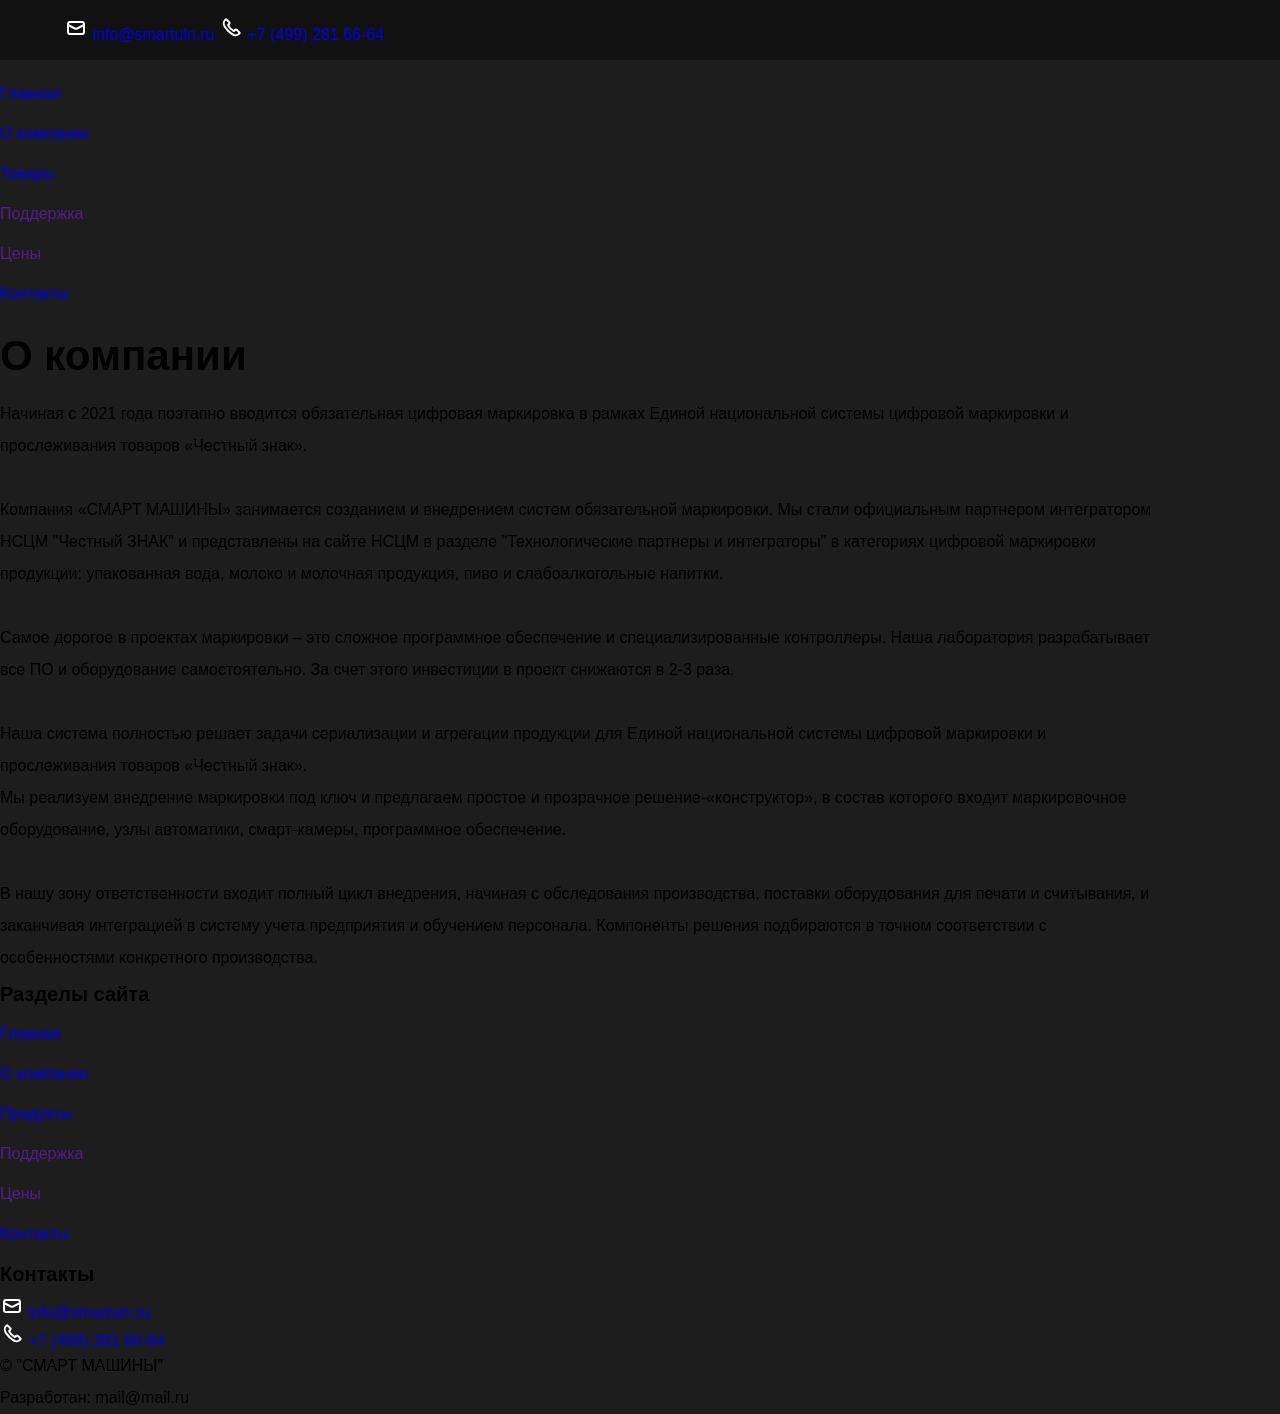
<file: ind2.html>
<!DOCTYPE html>
<html lang="en">

<head>
    <meta charset="UTF-8">
    <meta http-equiv="X-UA-Compatible" content="IE=edge">
    <meta name="viewport" content="width=device-width, initial-scale=1.0">
    <title>Smart Machine</title>
    <link rel="icon" href="favicon.ico" type="image/x-icon">
    <link href="https://fonts.googleapis.com/css2?family=Roboto:wght@100;300;400;500;700;900&display=swap" rel="stylesheet">
    <link rel="stylesheet" href="css/style.css">
    <link rel="stylesheet" href="css/normalize.css">
    <link rel="stylesheet" href="css/adaptive.css">
</head>

<body>
    <div class="container">
        <!-- header -->

        <div class="header">
            <div class="header_cont">
                <div class="header_element">
                    <!-- <img src="icon/Pin.svg" alt="">
                    <p>г. Ульяновск, ул. Федерации д.105</p> -->
                    <img src="icon/Message.svg" alt="">
                    <a href="mailto:info@smartuln.ru">info@smartuln.ru</a> 
                    <img src="icon/Phone.svg" alt="">
                    <a href="tel:+74992816664">+7 (499) 281 66-64</a>
                </div>
            </div>
        </div>

        <!--nav-->

        <nav class="navbar" id="navbar">
            <a href="index.html" class="logo"> <img src="icon/logo.svg" alt=""></a>
            <ul class="nav-links" id="nav-links">
                <input type="checkbox" id="checkbox_toggle" />
                <label for="checkbox_toggle" class="hamburger" id="hamburger"><span class="hamburger-line"></span></label>
                <div class="menu" id="menu">
                        <li id="nav_li"><a href="index.html">Главная</a></li>
                        <li id="nav_li"><a href="ind2.html">О компании</a></li>
                        <li id="nav_li"><a href="index.html#prod">Товары</a></li>
                        <li id="nav_li"><a href="">Поддержка</a></li>
                        <li id="nav_li"><a href="">Цены</a></li>
                        <li id="nav_li"><a href="contacts.html">Контакты</a></li>
                </div>
            </ul>
        </nav>

        <!--cont_block-->
        <div class="allblock">
            <h1 class="allblock_title">О компании</h1>
            <p class="allblock_text">Начиная с 2021 года поэтапно вводится обязательная цифровая маркировка в рамках Единой национальной системы цифровой маркировки и прослеживания товаров «Честный знак». <br> 
                <br>
                Компания «СМАРТ МАШИНЫ» занимается созданием и внедрением систем обязательной маркировки. Мы стали официальным партнером интегратором НСЦМ "Честный ЗНАК" и представлены на сайте НСЦМ в разделе "Технологические партнеры и интеграторы" в категориях цифровой маркировки продукции: упакованная вода, молоко и молочная продукция, пиво и слабоалкогольные напитки. <br>
                <br>
                Самое дорогое в проектах маркировки – это сложное программное обеспечение и специализированные контроллеры. Наша лаборатория разрабатывает все ПО и оборудование самостоятельно. За счет этого инвестиции в проект снижаются в 2-3 раза. <br>
                <br>
                Наша система полностью решает задачи сериализации и агрегации продукции для Единой национальной системы цифровой маркировки и прослеживания товаров «Честный знак».<br>
                Мы реализуем внедрение маркировки под ключ и предлагаем простое и прозрачное решение-«конструктор», в состав которого входит маркировочное оборудование, узлы автоматики, смарт-камеры, программное обеспечение. <br>
                <br>
                В нашу зону ответственности входит полный цикл внедрения, начиная с обследования производства, поставки оборудования для печати и считывания, и заканчивая интеграцией в систему учета предприятия и обучением персонала. Компоненты решения подбираются в точном соответствии с особенностями конкретного производства.<br>
            </p>
        </div>
    

        <!--footer-->

        <div class="footer">
            <div class="footer_cont">
                <div class="footer_cont_left">
                    <div class="footer_sections">
                        <h4>Разделы сайта</h4>
                        <ul>
                            <a href="index.html">
                                <li>Главная</li>
                            </a>
                            <a href="ind2.html">
                                <li>О компании</li>
                            </a>
                            <a href="index.html#prod">
                                <li>Продукты</li>
                            </a>
                            <a href="">
                                <li>Поддержка</li>
                            </a>
                            <a href="">
                                <li>Цены</li>
                            </a>
                            <a href="contacts.html">
                                <li id="f_last">Контакты</li>
                            </a>
                        </ul>
                    </div>
                

                    <div class="footer_contacts">
                        <h4>Контакты</h4>
                        <div class="footer_contacts_cont">
                            <img src="icon/Message.svg" alt="">
                            <a href="mailto:info@smartuln.ru">info@smartuln.ru</a> 
                        </div>
                        <div class="footer_contacts_cont">
                            <img src="icon/Phone.svg" alt="">
                            <a href="tel:+74992816664">+7 (499) 281 66-64</a>
                        </div>
                    </div>
                </div>
            </div>
            
            <div class="footer_bottom">
                <div class="footer_bottom_cont">
                    <p>© "СМАРТ МАШИНЫ"</p>
                    <p>Разработан: mail@mail.ru</p>
                </div>
            </div>
        </div>

    </div>
</body>

</html>
</file>
<file: css/style.css>
body {
    scroll-behavior: smooth;
}


@media only screen and (max-width: 1300px) {
    .wrapper {
        width: 90%;
    }
}

/* @media only screen and (max-width: 950px) {
    .burger-menu {
        display: block;
    }

    .header-nav, .header__contacts{
        display: none;
    }
} */

:root {
    --light-gray:#333333;
}

body {
    background-color: #1D1D1D;
}

.wrapper {
    max-width: 1200px;
    margin: 0 auto;
    overflow: hidden;
}

#appl {
    position: absolute;
    top: 0;
}

[role = button] {
    cursor: pointer;
    touch-action: manipulation;
}



/* -------------header------------- */

.header {
    background-color: #111111;
    height: 60px;
    display: flex;
    align-items: center;
    position: fixed;
    width: 100%;
    top: 0;
    left: 0;
    z-index: 100;
}

.header__wrapper {
    width: 100%;
}

.header__content {
    display: grid;
    grid-template-columns: 1fr auto 1fr;
    gap: 20px;
    /* justify-items: center; */
    align-items: center;
    /* justify-content: space-between; */
    position: relative;
}

/* .burger-menu {
    width: 30px;
    height: 25px;
    position: relative;
}

.burger-menu span {
    display: block;
    width: 30px;
    height: 2px;
    border-radius: 2px;
    background-color: #fff;
}

.burger-menu span:nth-child(1) {
    position: absolute;
    top: 0;
}

.burger-menu span:nth-child(2) {
    position: absolute;
    top: 50%;
    transform: translate(0, -50%);
}

.burger-menu span:nth-child(3) {
    position: absolute;
    bottom: 0;
} */

/* .open {

} */



.header__list {
    display: flex;
    align-items: center;
    list-style: none;
}

.header__list li:not(:last-child) {
    margin-right: 20px;
}

.header__list li{
    color: white
}

#sub-appl{
    display: inline-block;
    background-color: #EC5B2D;
    padding: 10px;
    border-radius: 15px;
}

.logo {
    /* position: absolute;
    left: 50%;
    transform: translate(-50%); */
    
    /* margin: 0 auto; */
}

.logo img{
    height: 30px;
    width: auto;
}

.header__contacts {
    margin-left: auto;
}




/* -------------main-page------------- */

.main-page {
    background: linear-gradient(0deg, rgba(0, 0, 0, 0.7), rgba(0, 0, 0, 0.7)), url(/images/main-background.png);
    width: 100%;
    height: calc(100vh - 60px);
    background-size: cover;
    display: flex;
    align-items: center;
    margin-top: 60px;
    /* position: relative; */
}

.main-page__content {
    /* position: absolute;
    top: 50%;
    left: 50%;
    transform: translate(-50%, -50%); */
    display: flex;
    align-items: center;
    justify-content: space-between;
}

.main-page__content_left {
    color: white;
    margin-right: 90px;
}

.main-page__content_left h1{
    margin-bottom: 20px;
}

.main-page__content_left p {
    font-size: 23px;
    font-weight: 400;
}

.main-page__application {
    width: max-content;
    padding: 30px 20px;
    border-radius: 15px;
    background: rgba(255, 255, 255, 0.1);
    backdrop-filter: blur(5px);
}

.main-page__application h2{
    margin-bottom: 5px;
    text-align: center;
    color: #EC5B2D;
}

.main-page__application p{
    margin-bottom: 25px;
    text-align: center;
    color: white;
}

.main-page__application form{
    display: block;
    width: 100%;
}

.main-page__application input{
    display: block;
    border: 0;
    color: white;
}

.main-page__application input:not(:last-child){
    width: 100%;
    margin-bottom: 15px;
    background-color: transparent;
    border-bottom: 1px solid #ACACAC;
    padding: 5px;
}

.main-page__application input:not(:last-child)::placeholder{
    color: #ACACAC;
}

.main-page__application input:last-child {
    display: block;
    background-color: #EC5B2D;
    padding: 10px;
    border-radius: 15px;
    margin: 25px auto 0;
}




/* ----------------common style---------------- */

.block-title {
    text-align: center;
    margin-bottom: 50px;
    color: #EC5B2D;
    font-weight: 700;
}

.block-description {
    text-align: center;
    color: white;
    font-size: 18px;
}

.subblock-title {
    margin-bottom: 30px;
    color: #EC5B2D;
}

.subblock-description {
    color: white;
    font-size: 18px;
}

.block-margin-top {
    margin-top: 120px;
}




/* ---------------exp--------------- */


.exp {
    margin-top: 70px;
}

.exp-content > .block-description {
    margin-bottom: 60px;
}

.brand-list {
    display: flex;
    flex-wrap: wrap;
    justify-content: center;
    align-items: center;
    gap: 20px;
}

.brand-list img{
    width: auto;
}







/* --------------quality-------------- */

.quality-content .quality-item:not(:last-child){
    margin-bottom: 50px;
}

.quality-item {
    padding: 30px;
    border-radius: 15px;
    background-color: var(--light-gray);
}



/* -------------services------------- */

.services-content .services-block:not(:last-child) {
    margin-bottom: 70px;
}

.services-block h3 {
    margin-bottom: 20px;
}

.services-grid {
    margin-top: 50px;
    display: grid;
    grid-template-columns: repeat(2, 1fr);
    gap: 50px;
}

.services-grid__card {
    background-color: var( --light-gray);
    border-radius: 15px;
}

.services-grid__card img{
    border-radius: 15px 15px 0px 0px;
}

.services-grid__card_text {
    padding: 30px 40px;
}

.services-grid__card_text h2{
    margin-bottom: 20px;
}

.services-details-flex {
    margin-top: 50px;
    display: flex;
    flex-wrap: wrap;
    gap: 50px;
    justify-content: center;
}

.services-details-flex__item {
    background-color: var(--light-gray);
    border-radius: 15px;
    /* padding: 60px; */
    width: 160px;
    height: 160px;
    display: flex;
    align-items: center;
    justify-content: center;
}

.services-details-flex__item img{
    width: auto;
}




/* -------------price------------- */

.price-content table {
    color: white;
    border-spacing: 0 30px;
    border-collapse: separate;
    width: 100%;
}

.price-content tbody {
    width: 100%;
}

.table-title th{
    border-radius: 15px;
    background-color: var(--light-gray);
    padding: 15px;
}

.table-gap {
    display: block;
    width: 30px;
    background-color: transparent;
    color: transparent;
    visibility: hidden;
}

.column1 {
    width: 50%;
    text-align: left;
}

.column2, .column3 {
    width: 25%;
    text-align: center;
}

.table-row td{
    padding: 0 15px;
}

.price-content p {
    margin: 30px auto 0;
    width: 70%;
}




/* ------------rewiews------------ */

.rewiews-content p{
    margin: 0 auto;
    width: 70%;
}

.rewiews__social-media {
    display: flex;
    align-items: center;
    justify-content: center;
    gap: 50px;
    flex-wrap: wrap;
    margin-top: 50px;
}

.rewiews__social-media_item {
    display: inline-block;
    padding: 10px 20px;
    border-radius: 15px;
    background-color: #fff;
    display: flex;
    align-items: center;
    gap: 10px;
}

.rewiews__social-media_item h3{
    color: black;
}





/* ----------contacts---------- */

.contacts-content p {
    margin-bottom: 70px;
}

.contacts-content iframe {
    border-radius: 15px;
}



/* ----------footer---------- */

footer {
    margin-top: 100px;
    background-color: #2B2B2B;
}

.footer-content {
    padding: 30px 0;
}

.footer-content h3 {
    text-align: center;
}
</file>
<file: css/adaptive.css>
@media only screen and (max-width: 1550px) {

    .header_cont {
        margin: 0 auto;
        width: 90%;
    }

    .navbar {
        width: 90%;
    }

    .image_txt {
        width: 90%;
        background-repeat: no-repeat;
    }

    .cont_about_us {
        width: 90%;
    }

    .partners {
        width: 90%;
    }

    .partners h1 {
        margin: 0 auto 70px auto;
    }

    .prod {
        width: 90%;
    }

    .prod_column {
        display: flex;
        justify-content: space-between;
        flex-direction: column;
    }
    
    .prod_column_1 {
        
        margin-bottom: 0;
    }

    .prod_column_2 {
        
        margin-bottom: 0;
    }

    .rec {
        width: 30%;
        margin-bottom: 40px;
    }

    .ben {
        margin-top: 110px;
    }

    .ben_list {
        width: 90%;
    }

    .tr_cont {
        width: 90%;
    }

    .footer_cont {
        width: 90%;
    }
	
	.footer_bottom_cont {
		width: 90%;
	}

    .allblock {
        width: 90%;
    }

    .contacts {
        width: 90%;
    }

    .table {
        width: 90%;
    }

    .sup {
        width: 90%;
    }
}

@media only screen and (max-width: 1050px) {

    /* .image_txt {
        height: 400px;
    } */

    .prod_column {
        flex-direction: row;
        width: 100%;
    }

    .prod_column > * {
        flex-direction: column;
        width: 48%;
    }

    .rec {
        width: 100%;
    }

}

@media only screen and (max-width: 768px) {

    h1 {
        font-size: 32px;
    }

    h2 {
        font-size: 26px;
    }

    h3 {
        font-size: 22px;
    }

    .header_element > * {
        font-size: 14px;
    }

    .header_element img {
        height: 90%;
    }
    
    .navbar { 
        width: 90%;
    }

    .nav-links {
        display: flex;
        align-items: center;
        justify-content: flex-end;
        
    }

    .menu {
        display: none;
        height: 100%;
        background-color: #F5F5F5;
        box-shadow: 0px 0px 40px rgba(0, 0, 0, 0.2);
        top: 0px;
        right: 0;
        height: 100vh;
        width: 100vw;
        padding: 130px 0px 0px 0px;
        overflow: hidden;
    }

    .menu li {
        color: rgb(0, 0, 0);
        margin-right: 0;
        text-align: center;
    }


    #checkbox_toggle:checked ~ .menu {
        display: block;
        position: fixed;
        overflow: hidden;
    }

    #checkbox_toggle:checked ~ .hamburger {
        position: fixed;
        margin-right: 20px;
    }

    #checkbox_toggle:checked ~ .hamburger .hamburger-line {
        position: fixed;
        background-color: transparent;
    }

    #checkbox_toggle:checked ~ .hamburger .hamburger-line::before {
        transform: rotate(-45deg);
        top: 0;
    }

    #checkbox_toggle:checked ~ .hamburger .hamburger-line::after {
        transform: rotate(45deg);
        top: 0;
    }

    .hamburger {
        animation: none;
        display: flex;
        z-index: 1;
        padding: 10px 0px ;
    }

    /* .image_txt {
        height: 350px;
    } */

    .about_us h3 {
        width: 100%;
    }

    .partners_img {
        height: 100px;
    }

    .prod_column {
        width: 100%;
        flex-direction: column;
    }

    .prod_column > * {
        margin: 0 auto;
        width: 90%;
    }

    .footer li,
    .footer p,
    .footer a {
        font-size: 14px;
    }

    .footer h4 {
        font-size: 18px;
    }

    .footer_bottom_cont {
        width: 90%;
    }

    .allblock h1 {
        font-size: 32px;
    }

}

@media only screen and (max-width: 560px) {

    
    .tr_img img {
        height: 38px;
    }

    #bridge {
        height: 28px;
    }

}

@media only screen and (max-width: 425px) {

    .partners_img {
        height: 75px;
    }

    #ladoga {
        height: 32px;
    }

    .footer_cont_left {
        width: 320px;
    }

    .contacts_cont {
        flex-direction: column;
    }

    .contacts_left {
        width: 100%;
        margin-right: 0;
    }

    
    td {
        font-size: 12px;
    }

}

@media only screen and (max-width: 380px) {

    .header {
        display: none;
    }

    .footer_cont_left {
        flex-direction: column;
    }

    .footer_sections {
        margin-bottom: 30px;
    }

    .footer_contacts h4 {
        font-size: 18px;
    }

    .footer_contacts p {
        font-size: 14px;
    }
    

}
</file>
